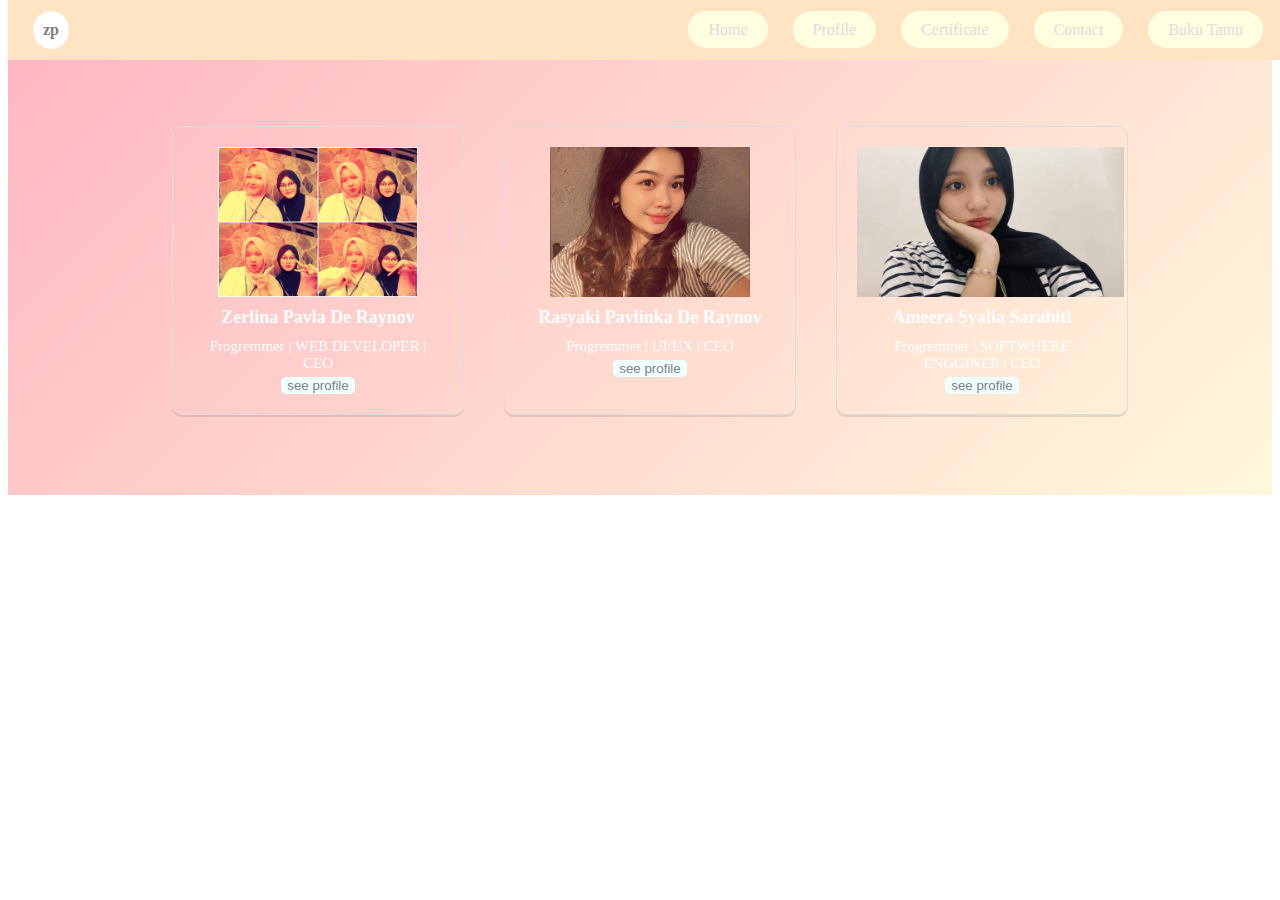
<file: datakunjungan.html>
<html>
<head>
<title>Latihan Navbar</title>
<link rel="stylesheet" href="style.css">
</head>
<body>
<nav class="navbar">
	<div class="logo"> <!-- menambahkan logo --!> 
	zp
	</div>
	
<ul class="nav-links">
<li><a href="#">Home</a></li>
<li><a href="index.html">Profile</a></li>
<li><a href="#">Certificate</a></li>
<li><a href="#">Contact</a></li>
<li><a href="datakunjungan.html">Buku Tamu</a></li>

</ul>
</nav>

	<style>
		.content {
			display: flex;
			justify-content: center;
			padding-top: 100px;
			padding-buttom: 40px;
			gap: 20px;
			flex-wrap: wrap;
			flex-wrap: wrap;
		}
		.card {
			border: 1px solid #ddd;
			width: 250px;
			border-radius: 10px;
			text-align: center;
			box-shadow: 0 2px rgba( 0, 0, 0, 0.1);
			overflow: hidden;
			padding: 20px;
			margin-left: 20px;
		}
		.card-img {
			widht: 80%;
			height: 150px;
			object-fit: cover;
		}
		
		.card-title { 
			font-size: 18;
			margin: 10px 0 5px;
		}
		
		.card-subtitle { 
			font-size: 15;
			margin: 10px 0 5px;
			padding: 0 10px;
		}
		
		.card-btn {
			background-color:#F0FFFF;
			color: grey;
			border: none;
			border-radius: 5px;
			padding: 10 px 15px;
			cursor: pointer;
		}
		
		.card:hover {
			background-color: #FFF8DC;
			color: grey;
			transform: transLateY(-5px);
			box-shadow: 0 15px 40px rgba(0 , 0, 0, 0.2);
		}
	</style>
</head>
<body>
<center>
Data Kunjangan 
</center>
<div class="content">
    <div class="card">
		<img src="img/satu.jpg" class="card-img">
		<h3 class="card-title">Zerlina Pavla De Raynov</h3>
		<p class="card-subtitle">Progremmer | WEB DEVELOPER | CEO</p>
		<button class="card-btn">
			see profile
		</button>
	</div>
	
 <div class="card">
		<img src="img/empat.jpeg" class="card-img">
		<h3 class="card-title">Rasyaki Pavlinka De Raynov</h3>
		<p class="card-subtitle">Progremmer | UI/UX | CEO</p>
		<button class="card-btn">
			see profile
		</button>
	</div>
	
 <div class="card">
		<img src="img/lima.jpeg" class="card-img">
		<h3 class="card-title">Ameera Syalia Sarabiti</h3>
		<p class="card-subtitle">Progremmer | SOFTWHERE ENGGINER | CEO</p>
		<button class="card-btn">
			see profile
		</button>
	</div>
</div>
</body>
</html>
</file>
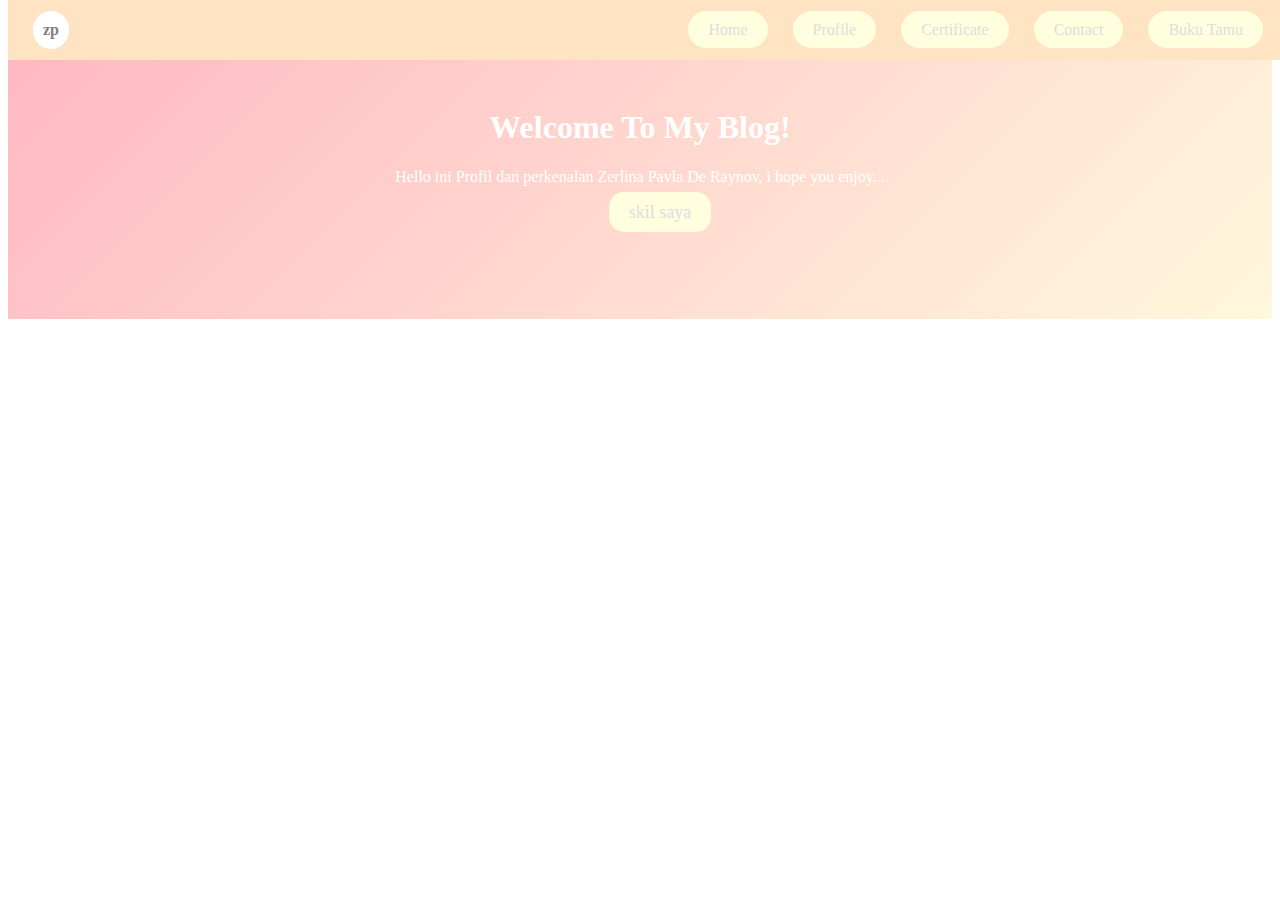
<file: latihanNavbar.html>
<html>
<head>
<title>Latihan Navbar</title>
<link rel="stylesheet" href="style.css">
</head>
<body>
<nav class="navbar">
	<div class="logo"> <!-- menambahkan logo --!> 
	zp
	</div>
	
<ul class="nav-links">
<li><a href="#">Home</a></li>
<li><a href="D:\projekPPLGX4\profile\prifle.html">Profile</a></li>
<li><a href="#">Certificate</a></li>
<li><a href="#">Contact</a></li>
<li><a href="datakunjungan.html">Buku Tamu</a></li>

</ul>
</nav>
<section class="content">
<h1>Welcome To My Blog!</h1>
<p> Hello ini Profil dan perkenalan Zerlina Pavla De Raynov, i hope you enjoy... 
</p>
<ul><a href="skil.html">skil saya</a></ul>
</section>
</body>
</html>
</file>
<file: style.css>
.navbar {
	position: fixed;
	top: 0;
	width: 100%;
	height: 60px;
	background: #FFE4C4;
	color: white;
	display: flex;
	align-items: center;
	justify-content: space-between;
	padding: 0  25px;
	box-sizing: border-box;
	z-index: 1000;
	
}

.nav-links {
	list-style: none;
	display: flex;
	gap: 25px;
}


.nav-links li a {
	color: #ddd;
	text-decoration: none;
	font-size: 16;
	transition: 0.3s;
	
	/* menambahkan backgrown link di nav */ 
	background-color: #FFFFE0; 
	padding: 10px 20px;
	border-radius: 20px;
}

.nav-links li a:hover {
	background-color: white; 
	padding: 10px 20px;
	border-radius: 20px;
	color: #FFE4E1;
	font-weight: bold;
	
}

.content {
	padding: 80px 20px;
	background: linear-gradient(135deg, #FFB6C1	, #FFF8DC);
	color: white;
	text-align: center;
}	

.content ul a {
	color: #ddd;
	text-decoration: none;
	font-size: 18;
	transition: 0.3s;
	
	background-color: #FFFFE0; 
	padding: 10px 20px;
	border-radius: 15px;
}

.content ul a:hover{
	background-color: white; 
	padding: 10px 20px;
	border-radius: 20px;
	color: #FFE4E1;
	font-weight: bold;
}

.logo {
	background-color: white;
	color: grey;
	border-radius: 50%;
	font-weight: bold;
	font-size: 21:
	text-shadow: 0 0 7px #fff, 0 0 21px #ff00de;
	padding: 10px;
}
.skillcard {
	background-color: #FFF8DC;
	color: grey;
	padding: 20px;
	border-radius: 20px;
	max-width: 400px;
	margin: 30px auto;
	box-shadow: 0 4px 6px rgba(0, 0, 0, 0.1);
</file>
